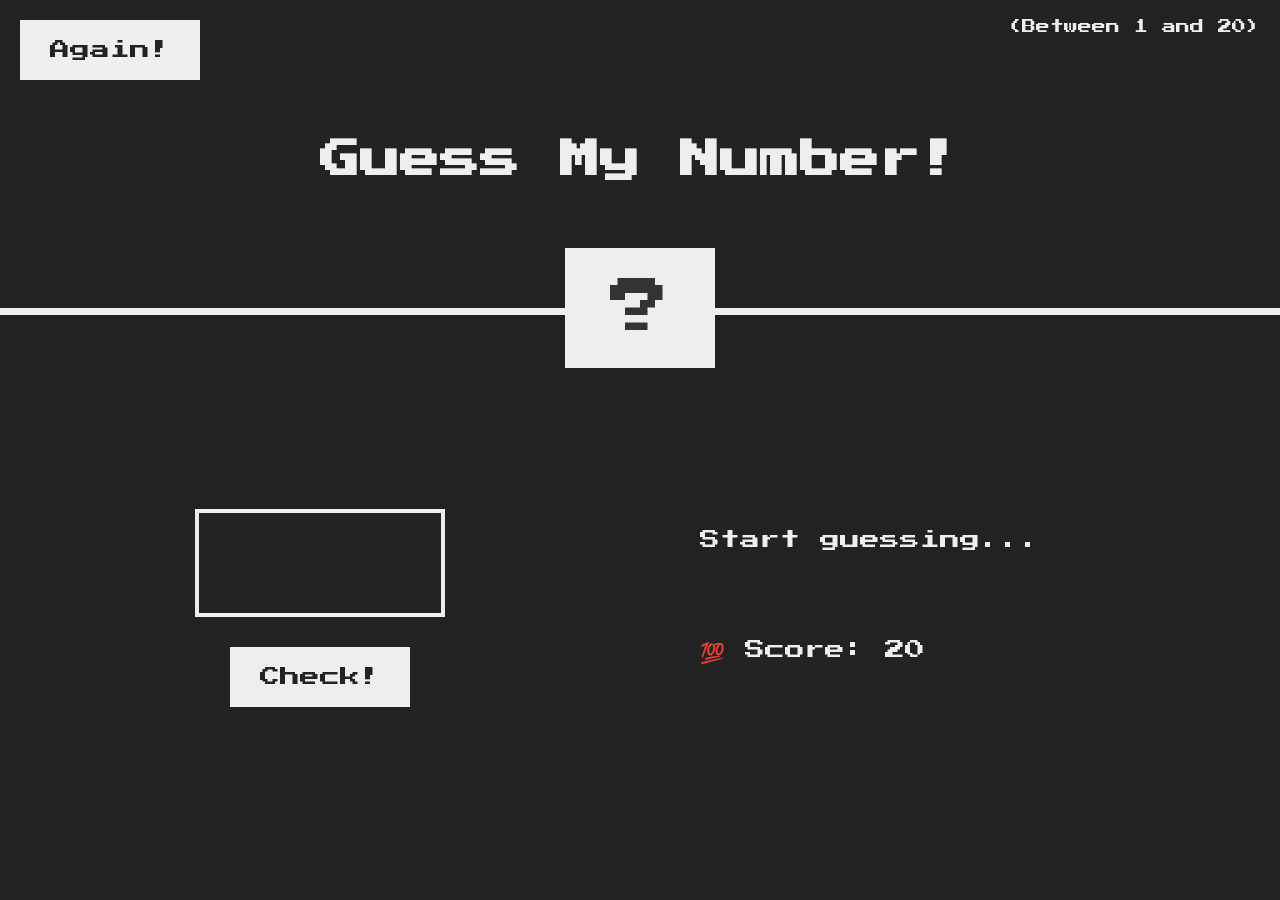
<file: Number_guessing_game/index.html>
<!DOCTYPE html>
<html lang="en">
  <head>
    <meta charset="UTF-8" />
    <meta name="viewport" content="width=device-width, initial-scale=1.0" />
    <meta http-equiv="X-UA-Compatible" content="ie=edge" />
    <link rel="stylesheet" href="style.css" />
    <title>Guess My Number!</title>
  </head>
  <body>
    <canvas id="canvas"></canvas>
    <header>
      <h1>Guess My Number!</h1>
      <p class="between">(Between 1 and 20)</p>
      <button class="btn again">Again!</button>
      <div class="number">?</div>
      
    </header>
    <main>
      <section class="left">
        
        <input type="number" class="guess" />
        <button class="btn check">Check!</button>
      </section>
      <section class="right">
        <p class="message">Start guessing...</p>
        <p class="label-score">💯 Score: <span class="score">20</span></p>
      </section>
    </main>
    
    <script src="script.js"></script>
  </body>
</html>
</file>
<file: Number_guessing_game/style.css>
@import url('https://fonts.googleapis.com/css?family=Press+Start+2P&display=swap');

* {
  margin: 0;
  padding: 0;
  box-sizing: inherit;
}

html {
  font-size: 62.5%;
  box-sizing: border-box;
}

body {
  font-family: 'Press Start 2P', sans-serif;
  color: #eee;
  background-color: #222;
  /* background-color: #60b347; */
}

/* LAYOUT */
header {
  position: relative;
  height: 35vh;
  border-bottom: 7px solid #eee;
}

main {
  height: 65vh;
  color: #eee;
  display: flex;
  align-items: center;
  justify-content: space-around;
}

.left {
  width: 52rem;
  display: flex;
  flex-direction: column;
  align-items: center;
}

.right {
  width: 52rem;
  font-size: 2rem;
}

/* ELEMENTS STYLE */
h1 {
  font-size: 4rem;
  text-align: center;
  position: absolute;
  width: 100%;
  top: 52%;
  left: 50%;
  transform: translate(-50%, -50%);
}

.number {
  background: #eee;
  color: #333;
  font-size: 6rem;
  width: 15rem;
  padding: 3rem 0rem;
  text-align: center;
  position: absolute;
  bottom: 0;
  left: 50%;
  transform: translate(-50%, 50%);
}

.between {
  font-size: 1.4rem;
  position: absolute;
  top: 2rem;
  right: 2rem;
}

.again {
  position: absolute;
  top: 2rem;
  left: 2rem;
}

.guess {
  background: none;
  border: 4px solid #eee;
  font-family: inherit;
  color: inherit;
  font-size: 5rem;
  padding: 2.5rem;
  width: 25rem;
  text-align: center;
  display: block;
  margin-bottom: 3rem;
}

.btn {
  border: none;
  background-color: #eee;
  color: #222;
  font-size: 2rem;
  font-family: inherit;
  padding: 2rem 3rem;
  cursor: pointer;
}

.btn:hover {
  background-color: #ccc;
}

.message {
  margin-bottom: 8rem;
  height: 3rem;
}

.label-score {
  margin-bottom: 2rem;
}

#canvas {
  position: absolute;
  bottom: 0;
  left: 0;
  width: 100%;
  z-index: -5;
}
</file>
